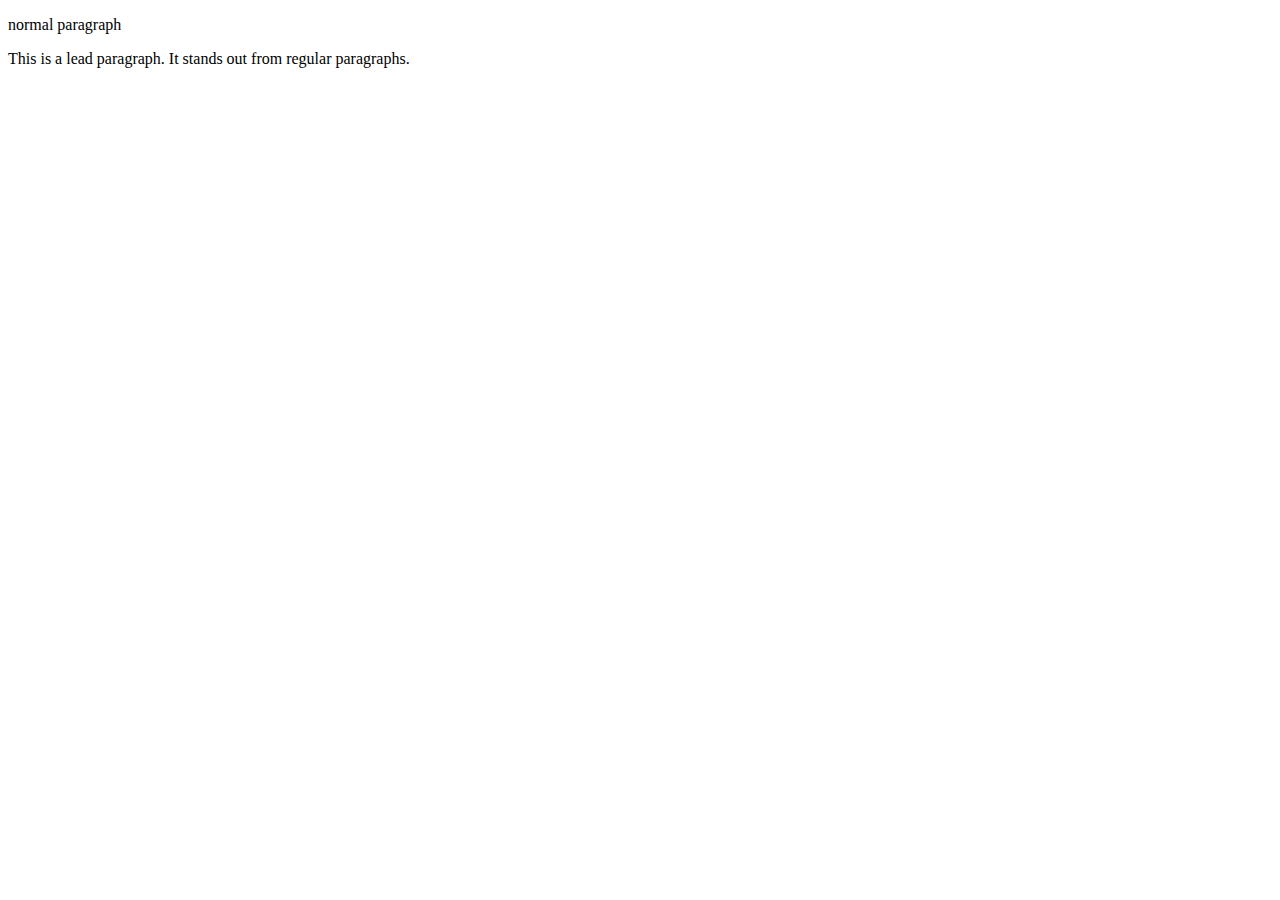
<file: 0-typography.html>
<!DOCTYPE html>
<html lang="en">
<head>
    <meta charset="UTF-8">
    <meta name="viewport" content="width=device-width, initial-scale=1.0">
    <title>TYPOGRAPHY</title>
    <link href="https://cdn.jsdelivr.net/npm/bootstrap@5.3.2/dist/css/bootstrap.min.css" rel="stylesheet" integrity="sha384-T3c6CoIi6uLrA9TneNEoa7RxnatzjcDSCmG1MXxSR1GAsXEV/Dwwykc2MPK8M2HN" crossorigin="anonymous">
</head>
<body>
    <p>normal paragraph</p>
    <p class="lead">
        This is a lead paragraph. It stands out from regular paragraphs.
      </p>
</body>
</html>
</file>
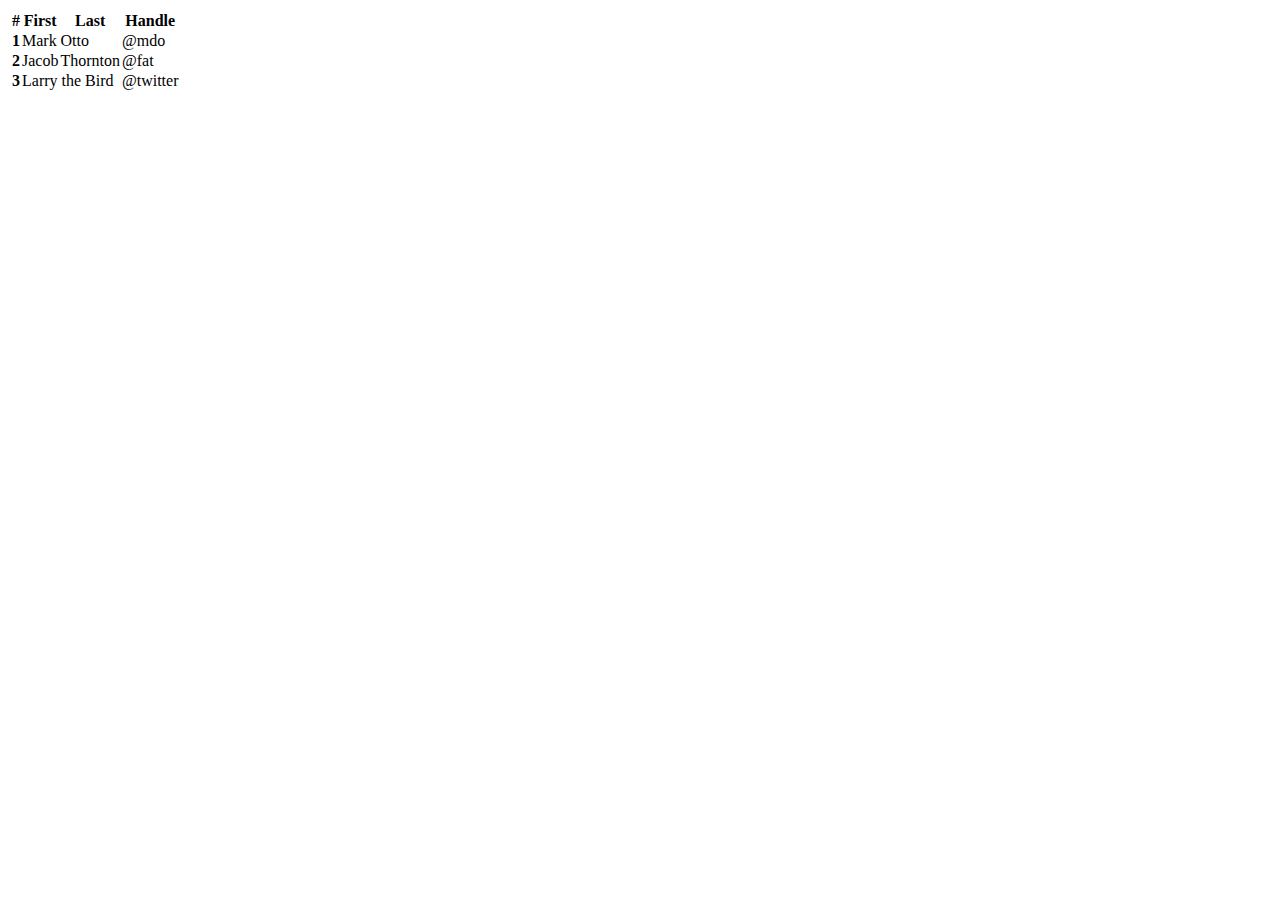
<file: 2-table.html>
<!DOCTYPE html>
<html lang="en">
<head>
    <meta charset="UTF-8">
    <meta name="viewport" content="width=device-width, initial-scale=1.0">
    <title>Tables</title>
    <link rel="stylesheet" href="style.css">
    <link href="https://cdn.jsdelivr.net/npm/bootstrap@5.3.2/dist/css/bootstrap.min.css" rel="stylesheet" integrity="sha384-T3c6CoIi6uLrA9TneNEoa7RxnatzjcDSCmG1MXxSR1GAsXEV/Dwwykc2MPK8M2HN" crossorigin="anonymous">
</head>
<body>
    <table class="table  table-hover">
        <thead class="table-dark">
          <tr>
            <th scope="col">#</th>
            <th scope="col">First</th>
            <th scope="col">Last</th>
            <th scope="col">Handle</th>
          </tr>
        </thead>
        <tbody>
          <tr>
            <th scope="row">1</th>
            <td>Mark</td>
            <td>Otto</td>
            <td>@mdo</td>
          </tr>
          <tr>
            <th scope="row">2</th>
            <td>Jacob</td>
            <td>Thornton</td>
            <td>@fat</td>
          </tr>
          <tr>
            <th scope="row">3</th>
            <td colspan="2">Larry the Bird</td>
            <td>@twitter</td>
          </tr>
        </tbody>
      </table>
</body>
</html>
</file>
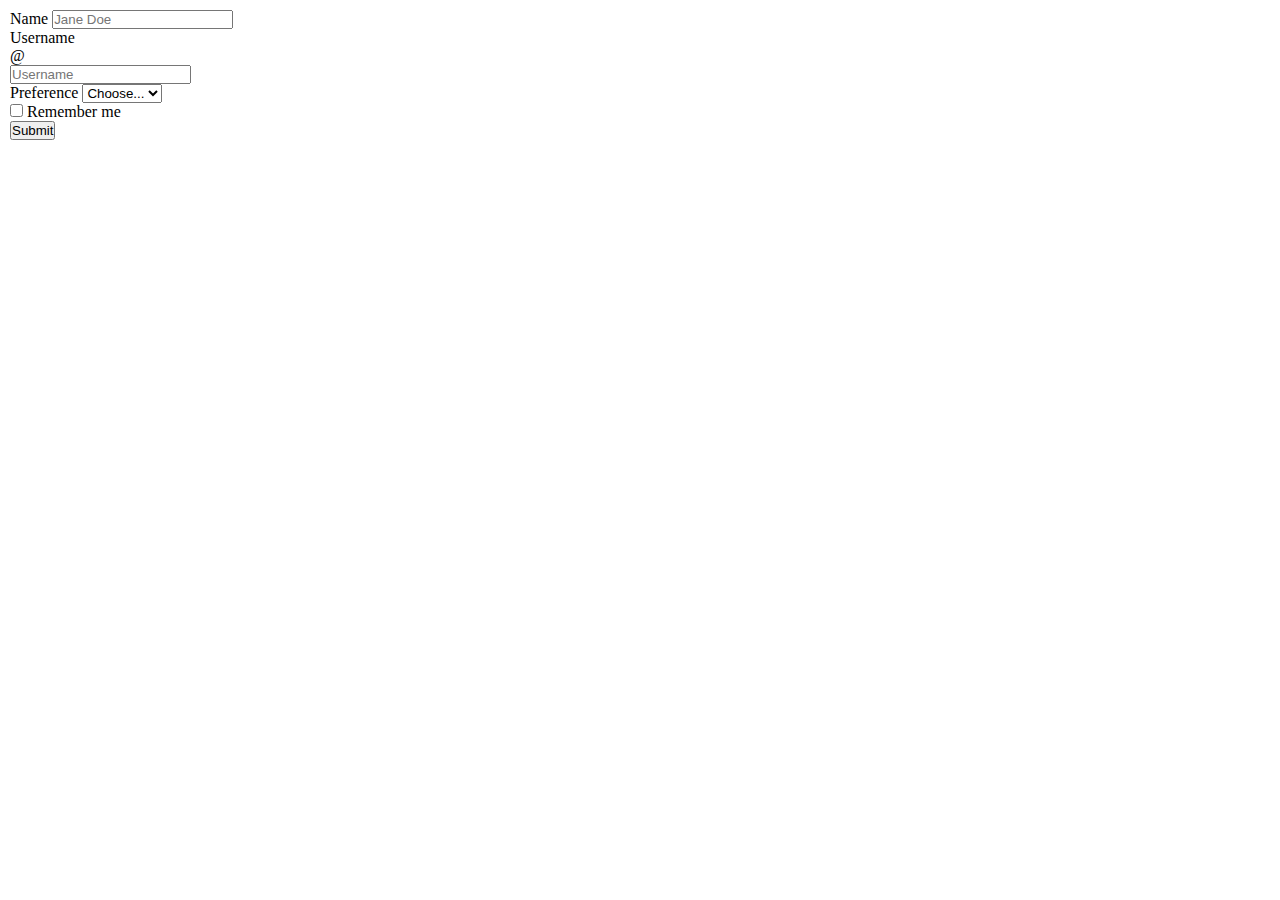
<file: 3-forms.html>
<!DOCTYPE html>
<html lang="en">
<head>
    <meta charset="UTF-8">
    <meta name="viewport" content="width=device-width, initial-scale=1.0">
    <title>FORMS</title>
    <link rel="stylesheet" href="style.css">
    <link href="https://cdn.jsdelivr.net/npm/bootstrap@5.3.2/dist/css/bootstrap.min.css" rel="stylesheet" integrity="sha384-T3c6CoIi6uLrA9TneNEoa7RxnatzjcDSCmG1MXxSR1GAsXEV/Dwwykc2MPK8M2HN" crossorigin="anonymous">
</head>
<body>
    <form class="row gx-3 gy-2 align-items-center">
        <div class="col-sm-3">
          <label class="visually-hidden" for="specificSizeInputName">Name</label>
          <input type="text" class="form-control" id="specificSizeInputName" placeholder="Jane Doe">
        </div>
        <div class="col-sm-3">
          <label class="visually-hidden" for="specificSizeInputGroupUsername">Username</label>
          <div class="input-group">
            <div class="input-group-text">@</div>
            <input type="text" class="form-control" id="specificSizeInputGroupUsername" placeholder="Username">
          </div>
        </div>
        <div class="col-sm-3">
          <label class="visually-hidden" for="specificSizeSelect">Preference</label>
          <select class="form-select" id="specificSizeSelect">
            <option selected>Choose...</option>
            <option value="1">One</option>
            <option value="2">Two</option>
            <option value="3">Three</option>
          </select>
        </div>
        <div class="col-auto">
          <div class="form-check">
            <input class="form-check-input" type="checkbox" id="autoSizingCheck2">
            <label class="form-check-label" for="autoSizingCheck2">
              Remember me
            </label>
          </div>
        </div>
        <div class="col-auto">
          <button type="submit" class="btn btn-primary">Submit</button>
        </div>
      </form>
      
</body>
</html>
</file>
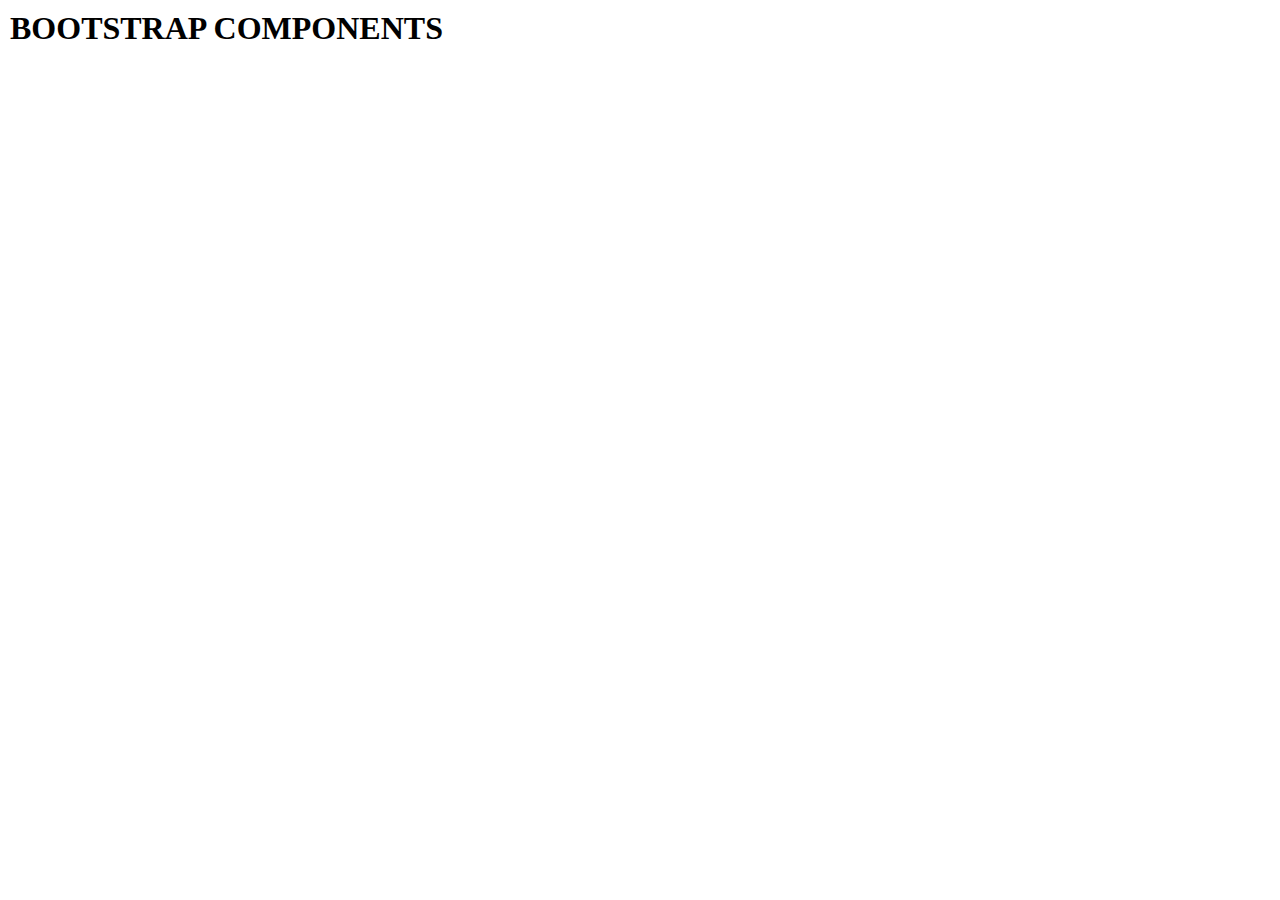
<file: 4-componenets.html>
<!DOCTYPE html>
<html lang="en">
<head>
    <meta charset="UTF-8">
    <meta name="viewport" content="width=device-width, initial-scale=1.0">
    <title>COMPONENTS</title>
    <link rel="stylesheet" href="style.css">
    <link href="https://cdn.jsdelivr.net/npm/bootstrap@5.3.2/dist/css/bootstrap.min.css" rel="stylesheet" integrity="sha384-T3c6CoIi6uLrA9TneNEoa7RxnatzjcDSCmG1MXxSR1GAsXEV/Dwwykc2MPK8M2HN" crossorigin="anonymous">
</head>
<body>
    <h1>BOOTSTRAP COMPONENTS</h1>
            <!-- button groups -->
            <!-- </button>
          </h2>
          <div class="btn-group" role="group" aria-label="Basic example">
            <button type="button" class="btn btn-primary">Left</button>
            <button type="button" class="btn btn-primary">Middle</button>
            <button type="button" class="btn btn-primary">Right</button>
          </div> -->

          <!-- different button in button group -->
          <!-- <div class="btn-group" role="group" aria-label="Basic outlined example">
            <button type="button" class="btn btn-outline-primary">Left</button>
            <button type="button" class="btn btn-outline-primary">Middle</button>
            <button type="button" class="btn btn-outline-primary">Right</button>
          </div> -->

          <!-- card -->
          <!-- <div class="card" style="width: 18rem;">
            <img src="./images/super bike" class="card-img-top" alt="...">
            <div class="card-body">
              <h5 class="card-title">Card title</h5>
              <p class="card-text">Some quick example text to build on the card title and make up the bulk of the card's content.</p>
              <a href="#" class="btn btn-primary">Go somewhere</a>
            </div>
          </div> -->

          <!-- kitchen sink -->
          <!-- <div class="card" style="width: 18rem;">
            <img src="./images/super bike" class="card-img-top" alt="...">
            <div class="card-body">
              <h5 class="card-title">Card title</h5>
              <p class="card-text">Some quick example text to build on the card title and make up the bulk of the card's content.</p>
            </div>
            <ul class="list-group list-group-flush">
              <li class="list-group-item">An item</li>
              <li class="list-group-item">A second item</li>
              <li class="list-group-item">A third item</li>
            </ul>
            <div class="card-body">
              <a href="#" class="card-link">Card link</a>
              <a href="#" class="card-link">Another link</a>
            </div>
          </div> -->    

          <!-- carousal -->
          <!-- <div id="carouselExampleCaptions" class="carousel slide">
            <div class="carousel-indicators">
              <button type="button" data-bs-target="#carouselExampleCaptions" data-bs-slide-to="0" class="active" aria-current="true" aria-label="Slide 1"></button>
              <button type="button" data-bs-target="#carouselExampleCaptions" data-bs-slide-to="1" aria-label="Slide 2"></button>
              <button type="button" data-bs-target="#carouselExampleCaptions" data-bs-slide-to="2" aria-label="Slide 3"></button>
            </div>
            <div class="carousel-inner">
              <div class="carousel-item active">
                <img src="./images/super bike" class="d-block w-50" alt="...">
                <div class="carousel-caption d-none d-md-block">
                  <h5>First slide label</h5>
                  <p>Some representative placeholder content for the first slide.</p>
                </div>
              </div>
              <div class="carousel-item">
                <img src="./images/super bike" class="d-block w-50" alt="...">
                <div class="carousel-caption d-none d-md-block">
                  <h5>Second slide label</h5>
                  <p>Some representative placeholder content for the second slide.</p>
                </div>
              </div>
              <div class="carousel-item">
                <img src="./images/super bike" class="d-block w-50" alt="...">
                <div class="carousel-caption d-none d-md-block">
                  <h5>Third slide label</h5>
                  <p>Some representative placeholder content for the third slide.</p>
                </div>
              </div>
            </div>
            <button class="carousel-control-prev" type="button" data-bs-target="#carouselExampleCaptions" data-bs-slide="prev">
              <span class="carousel-control-prev-icon" aria-hidden="true"></span>
              <span class="visually-hidden">Previous</span>
            </button>
            <button class="carousel-control-next" type="button" data-bs-target="#carouselExampleCaptions" data-bs-slide="next">
              <span class="carousel-control-next-icon" aria-hidden="true"></span>
              <span class="visually-hidden">Next</span>
            </button>
          </div> -->

          <!-- nav-bar -->
          <!-- <nav class="navbar navbar-expand-lg bg-body-tertiary">
            <div class="container-fluid">
              <a class="navbar-brand" href="#">Navbar</a>
              <button class="navbar-toggler" type="button" data-bs-toggle="collapse" data-bs-target="#navbarSupportedContent" aria-controls="navbarSupportedContent" aria-expanded="false" aria-label="Toggle navigation">
                <span class="navbar-toggler-icon"></span>
              </button>
              <div class="collapse navbar-collapse" id="navbarSupportedContent">
                <ul class="navbar-nav me-auto mb-2 mb-lg-0">
                  <li class="nav-item">
                    <a class="nav-link active" aria-current="page" href="#">Home</a>
                  </li>
                  <li class="nav-item">
                    <a class="nav-link" href="#">Link</a>
                  </li>
                  <li class="nav-item dropdown">
                    <a class="nav-link dropdown-toggle" href="#" role="button" data-bs-toggle="dropdown" aria-expanded="false">
                      Dropdown
                    </a>
                    <ul class="dropdown-menu">
                      <li><a class="dropdown-item" href="#">Action</a></li>
                      <li><a class="dropdown-item" href="#">Another action</a></li>
                      <li><hr class="dropdown-divider"></li>
                      <li><a class="dropdown-item" href="#">Something else here</a></li>
                    </ul>
                  </li>
                  <li class="nav-item">
                    <a class="nav-link disabled" aria-disabled="true">Disabled</a>
                  </li>
                </ul>
                <form class="d-flex" role="search">
                  <input class="form-control me-2" type="search" placeholder="Search" aria-label="Search">
                  <button class="btn btn-outline-success" type="submit">Search</button>
                </form>
              </div>
            </div>
          </nav> -->

          <!-- placeholders -->
          <!-- <div class="card">
            <img src="..." class="card-img-top" alt="...">
          
            <div class="card-body">
              <h5 class="card-title">Card title</h5>
              <p class="card-text">Some quick example text to build on the card title and make up the bulk of the card's content.</p>
              <a href="#" class="btn btn-primary">Go somewhere</a>
            </div>
          </div>
          
          <div class="card" aria-hidden="true">
            <img src="..." class="card-img-top" alt="...">
            <div class="card-body">
              <h5 class="card-title placeholder-glow">
                <span class="placeholder col-6"></span>
              </h5>
              <p class="card-text placeholder-glow">
                <span class="placeholder col-7"></span>
                <span class="placeholder col-4"></span>
                <span class="placeholder col-4"></span>
                <span class="placeholder col-6"></span>
                <span class="placeholder col-8"></span>
              </p>
              <a class="btn btn-primary disabled placeholder col-6" aria-disabled="true"></a>
            </div>
          </div> -->

          <!-- spinners -->
          <!-- <div class="spinner-border" role="status">
            <span class="visually-hidden">Loading...</span>
          </div> -->

          <!-- toast -->
          <!-- <button type="button" class="btn btn-primary" id="liveToastBtn">Show live toast</button>

<div class="toast-container position-fixed bottom-0 end-0 p-3">
  <div id="liveToast" class="toast" role="alert" aria-live="assertive" aria-atomic="true">
    <div class="toast-header">
      <img src="..." class="rounded me-2" alt="...">
      <strong class="me-auto">Bootstrap</strong>
      <small>11 mins ago</small>
      <button type="button" class="btn-close" data-bs-dismiss="toast" aria-label="Close"></button>
    </div>
    <div class="toast-body">
      Hello, world! This is a toast message.
    </div>
  </div>
</div> -->

<!-- responsive containers -->
<!-- <div class="container-sm bg-danger mb-2">100% wide until small breakpoint</div>
<div class="container-md bg-danger mb-2">100% wide until medium breakpoint</div>
<div class="container-lg bg-danger mb-2">100% wide until large breakpoint</div>
<div class="container-xl bg-danger mb-2">100% wide until extra large breakpoint</div>
<div class="container-xxl bg-danger mb-2">100% wide until extra extra large breakpoint</div> -->

<!-- grid with equal width -->
<!-- <div class="container text-center">
    <div class="row">
      <div class="col">
        1 of 2
      </div>
      <div class="col">
        2 of 2
      </div>
    </div>
    <div class="row">
      <div class="col">
        1 of 3
      </div>
      <div class="col">
        2 of 3
      </div>
      <div class="col">
        3 of 3
      </div>
    </div>
  </div> -->
      <script src="https://cdn.jsdelivr.net/npm/bootstrap@5.3.2/dist/js/bootstrap.bundle.min.js" integrity="sha384-C6RzsynM9kWDrMNeT87bh95OGNyZPhcTNXj1NW7RuBCsyN/o0jlpcV8Qyq46cDfL" crossorigin="anonymous"></script>
</body>
</html>
</file>
<file: style.css>
*{
    margin: 0px;
    padding: 0px;
    box-sizing: border-box;
}
body{
    padding: 10px;
}

.col{
    background-color: red;
    margin: 2px;
}
</file>
